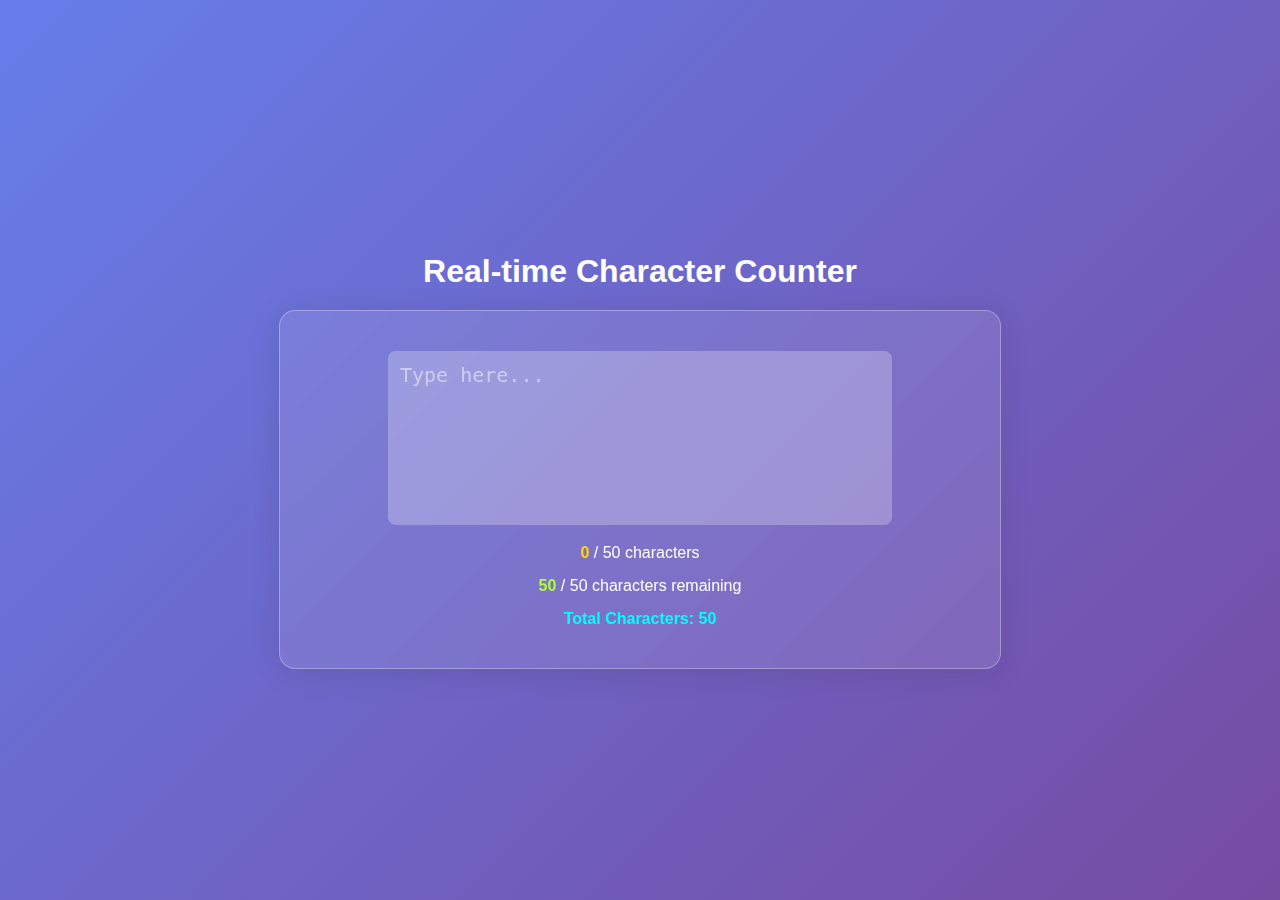
<file: index.html>
<!DOCTYPE html>
<html lang="en">
<head>
    <meta charset="UTF-8">
    <meta name="viewport" content="width=device-width, initial-scale=1.0">
    <title>Real-time Character Counter</title>
    <script src="./Assets/jquery-3.7.1.js"></script>
    <link rel="stylesheet" href="style.css">
</head>
<body>
    <h1>Real-time Character Counter</h1>
    <div class="container">
        <textarea id="textarea" placeholder="Type here..." maxlength="50"></textarea>
        <div id="counter">
            <span id="current">0</span> / 50 characters
        </div>
        <div id="counter-remaining">
            <span id="remain">50</span> / 50 characters remaining
        </div>
        <div id="total">
            <span>Total Characters: 50</span>
        </div>
    </div>
    <script src="script.js"></script>
</body>
</html>
</file>
<file: style.css>
body {
    display: flex;
    flex-direction: column;
    justify-content: center;
    align-items: center;
    height: 100vh;
    margin: 0;
    background: linear-gradient(135deg, #667eea, #764ba2);
    font-family: Arial, sans-serif;
    text-align: center;
}

h1 {
    color: white;
    margin-bottom: 20px;
}

.container {
    width: 50%;
    padding: 40px;
    background: rgba(255, 255, 255, 0.1);
    border-radius: 16px;
    backdrop-filter: blur(10px);
    box-shadow: 0 4px 30px rgba(0, 0, 0, 0.1);
    border: 1px solid rgba(255, 255, 255, 0.3);
    text-align: center;
}

textarea {
    width: 75%;
    height: 150px;
    padding: 12px;
    border: none;
    border-radius: 8px;
    resize: none;
    font-size: 20px;
    background: rgba(255, 255, 255, 0.25);
    color:white;
}

textarea::placeholder {
    color: rgba(255, 255, 255, 0.5);
}

#counter, #counter-remaining, #total {
    margin-top: 15px;
    color: white;
    text-align: center;
}

#counter span, #counter-remaining span, #total span {
    font-weight: bold;
}

#counter span {
    color: #FFD700; 
}

#counter-remaining span {
    color: #ADFF2F;
}

#total span {
    color: #00FFFF; 
}
</file>
